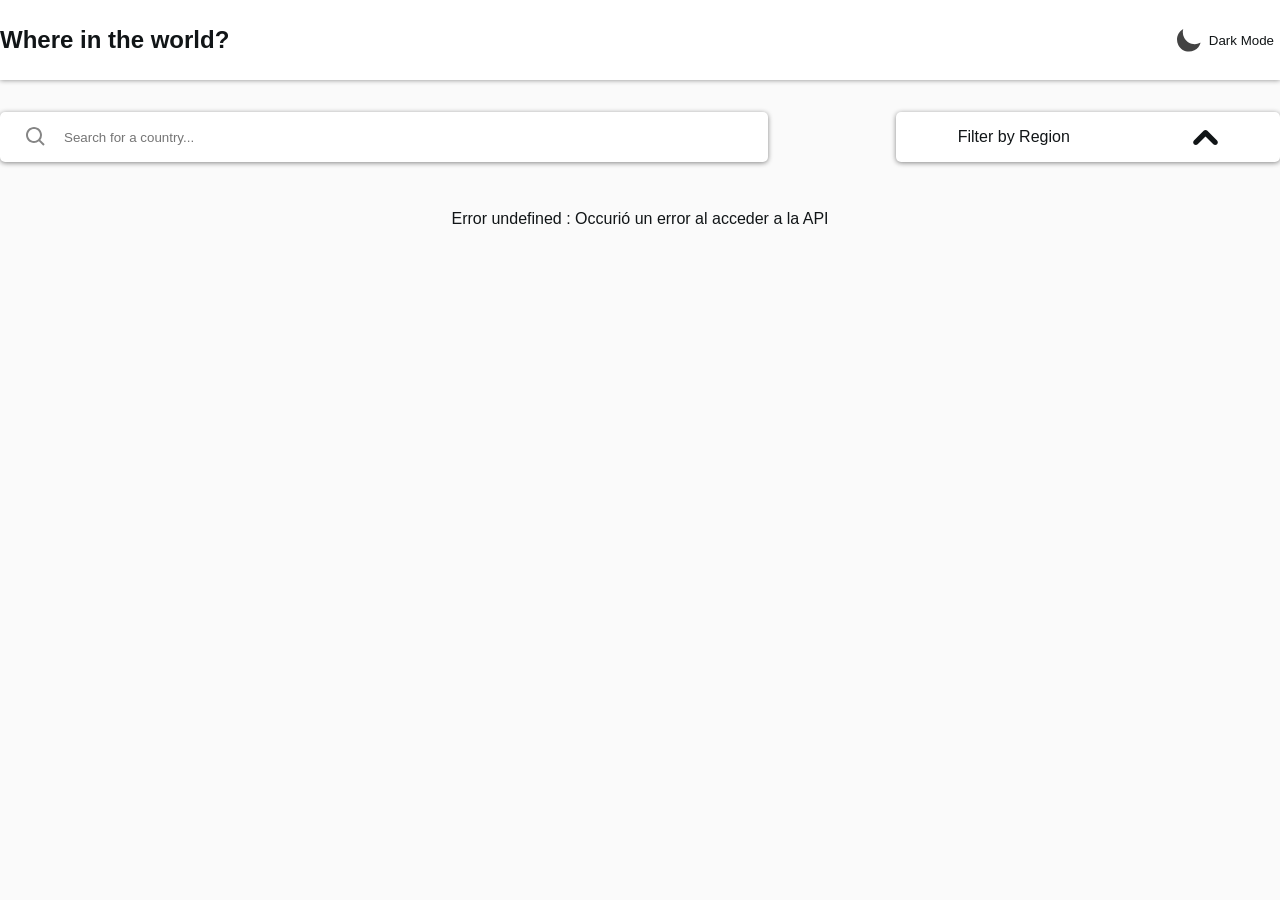
<file: index.html>
<!DOCTYPE html>
<html lang="en">
  <head>
    <meta charset="UTF-8" />
    <meta http-equiv="X-UA-Compatible" content="IE=edge" />
    <meta name="viewport" content="width=device-width, initial-scale=1.0" />
    <meta name="theme-color" content="#f" />
    <link rel="preconnect" href="https://fonts.googleapis.com" />
    <link rel="preconnect" href="https://fonts.gstatic.com" crossorigin />
    <link
      rel="shortcut icon"
      href="app/assets/earth-pngrepo-com.png"
      type="image/png"
    />
    <link
      href="https://fonts.googleapis.com/css2?family=Nunito+Sans:wght@300;600;800&display=swap"
      rel="stylesheet"
    />
    <link rel="stylesheet" href="app/assets/style.css" />
    <title>Flags</title>
  </head>
  <body>
    <div id="root"></div>

    <script src="app/index.js" type="module"></script>
  </body>
</html>
</file>
<file: app/assets/style.css>
html {
  box-sizing: border-box;
  font-family: sans-serif;
  font-size: 16px;
}

*,
*::before,
*::after {
  box-sizing: inherit;
}

body {
  --font: "Nunito Sans", sans-serif;
  --dark-mode-elements: hsl(209, 23%, 22%);
  --dark-mode-background: hsl(207, 26%, 17%);
  --light-mode-text: hsl(200, 15%, 8%);
  --input: hsl(0, 0%, 52%);
  --background: hsl(0, 0%, 98%);
  --dark-mode-text-and-light-mode-elements: hsl(0, 0%, 100%);
  --image-white: url("Vector.png");
  --arrowMenu-white: url("arrowMenuBlack.svg");
  --arrow-Top: url("arrowMenuWhite.svg");
  margin: 0;
  overflow-x: hidden;
  background-color: var(--background);
}

body.classDark {
  --dark-mode-background: hsl(0, 0%, 100%);
  --light-mode-text: hsl(0, 0%, 100%);
  --background: hsl(207, 26%, 17%);
  --dark-mode-elements: none;
  --input: none;
  --dark-mode-text-and-light-mode-elements: hsl(209, 23%, 22%);
  --image-white: url("arrowLeftWhite1.png");
  --arrowMenu-white: url("arrowMenuWhite.svg");
  --arrow-Top: url("arrowMenuBlack.svg");
  background-color: var(--background);
  box-shadow: none;
}

img {
  max-width: 100%;
}

#main {
  max-width: 1440px;
  margin: auto;
  position: relative;
}
/* Header*/
.error {
  display: block;
  margin: 0 auto;
  color: var(--light-mode-text);
}
header {
  height: 80px;
  width: 100%;
  margin: 0 auto;
  box-shadow: 0px 0px 5px var(--input);
  background-color: var(--dark-mode-text-and-light-mode-elements);
  box-shadow: 0px 0px 5px var(--input);
}

.containerheader {
  display: flex;
  justify-content: space-between;
  align-items: center;
  max-width: 1440px;
  margin: 0 auto;
  height: 100%;
}
.header_title {
  font-size: 24px;
  font-weight: 700;
  color: var(--light-mode-text);
}
.container_button {
  display: flex;
  justify-content: center;
  align-items: center;
  height: auto;
  width: auto;
  align-items: center;
  cursor: pointer;
  outline: none;
  border: none;
  background-color: transparent;
}
.container_button {
  color: var(--light-mode-text);
}
.container_button__title {
  margin-left: 0.5rem;
  font-weight: 400;
  color: var(--light-mode-text);
}
.dark_mode {
  width: 1.5rem;
  margin-right: 0.5rem;
}

/* Input */
.searchCountry {
  width: 60%;
  display: flex;
  height: 50px;
  margin: 2rem 0;
  justify-content: left;
  align-content: center;
  box-shadow: 0px 1px 5px var(--input);
  border-radius: 5px;
  background-color: var(--dark-mode-text-and-light-mode-elements);
}

.searchCountry img {
  background-color: white;
  width: 40px;
  padding: 0.5rem;
  margin-left: 1rem;
  background-color: var(--dark-mode-text-and-light-mode-elements);
}
.select-flag {
  display: inline-block;
  position: absolute;
  width: 30%;
  top: 0;
  right: 0;
}
.searchCountry input {
  border: none;
  padding: 0.5rem;
  width: 90%;
  outline: none;
  color: var(--light-mode-text);
  background-color: var(--dark-mode-text-and-light-mode-elements);
}

/* Filter */

.mainFilter {
  display: flex;
  justify-content: space-around;
  align-items: center;
  box-shadow: 0px 1px 5px var(--input);
  border-radius: 5px;
  background-color: var(--dark-mode-text-and-light-mode-elements);
  width: 100%;
  margin-bottom: 0.5rem;
  cursor: pointer;
  color: var(--light-mode-text);
}

.mainFilter img {
  width: 15px;
  transform: rotate(180deg);
}

.options {
  box-shadow: 0px 1px 5px var(--input);
  border-radius: 5px;
  background-color: var(--dark-mode-text-and-light-mode-elements);
  width: 100%;
  position: absolute;
  padding: 0.5rem 0;
  cursor: pointer;
  color: var(--light-mode-text);
  transition: all 0.3s ease;
}
.options p {
  display: block;
  padding: 0.5rem 1.2rem;
  cursor: pointer;
  margin: 0;
  color: var(--light-mode-text);
}

.options p:hover {
  background-color: var(--dark-mode-background);
  color: var(--background);
}

.deleteFilter {
  font-weight: 700;
  color: rgb(202, 43, 43);
  cursor: pointer;
}

.none {
  display: none;
}
#containerFlags {
  display: grid;
  grid-template-columns: repeat(auto-fit, minmax(280px, 1fr));
  width: 100%;
  height: auto;
  gap: 47px;
}

.flag {
  background-color: var(--dark-mode-text-and-light-mode-elements);
  display: flex;
  flex-direction: column;
  box-shadow: 0px 1px 5px var(--input);
  border-radius: 10px;
  margin: 1rem auto;
}
.flag_image {
  width: 100%;
  height: 209px;
}
.flag a {
  width: 100%;
  height: 100%;
  display: block;
}
.flag a img {
  aspect-ratio: 3.2 / 2;
  object-fit: cover;
  height: 100%;
  width: 100%;
}
.flag_short__description {
  margin: 1rem 0 1rem 1.5rem;
  color: var(--light-mode-text);
}
.flag_short__description p {
  color: var(--light-mode-text);
}
.title_flag {
  margin: 0;
  color: var(--light-mode-text);
}
.filter {
  display: none;
}

/* Single Flag */
.backHome {
  width: 6rem;
  display: flex;
  align-items: center;
  justify-content: center;
  /* height: 30px; */
  /* padding: 0.5rem; */
  margin: 2rem 0 4rem;
  background-color: var(--dark-mode-text-and-light-mode-elements);
  border: none;
  outline: none;
  box-shadow: 0px 1px 5px var(--input);
  cursor: pointer;
}
.back {
  background: var(--image-white);
  background-position: center;
  background-size: contain;
  background-repeat: no-repeat;
  width: 25px;
  height: 25px;
}
.filterRegionArrow {
  background: var(--arrowMenu-white);
  background-position: center;
  background-size: contain;
  background-repeat: no-repeat;
  width: 25px;
  height: 25px;
  line-height: 50px;
  transition: transform 0.3s ease;
}
.rotate {
  transform: rotate(180deg);
}
.backHome p {
  color: var(--light-mode-text);
  padding: 0.2rem;
}
.backHome img {
  transform: rotate(-90deg);
  width: 20%;
  margin-right: 1rem;
}
.container-flag {
  display: flex;
  justify-content: space-between;
}
.imgContainer {
  width: 40%;
  margin-right: 3rem;
}

.imgContainer img {
  width: 100%;
  height: 100%;
  object-fit: cover;
  aspect-ratio: 3 /2;
  height: 100%;
  width: 100%;
}
.containerallData {
  display: flex;
  justify-content: space-between;
}

.specs {
  display: flex;
  flex-direction: column;
  width: 40%;
  color: var(--light-mode-text);
}
.border {
  display: flex;
  align-items: center;
}

.bordeCountry a {
  text-decoration: none;
  background-color: var(--dark-mode-text-and-light-mode-elements);
  box-shadow: 0px 1px 5px var(--input);
  display: inline-block;
  font-size: 12px;
  padding: 0.25rem 1rem;
  margin: 0 0.5rem 0.25rem 0.5rem;
  color: var(--light-mode-text);
}

.bordeCountry a:hover {
  background-color: rgba(128, 128, 128, 0.603);
}
.loader {
  margin: 1rem auto;
  display: block;
  width: 4rem;
  height: 4rem;
}

.containerArrowTop {
  background-color: var(--dark-mode-background);
  height: 60px;
  width: 60px;
  position: fixed;
  border: none;
  z-index: 999;
  bottom: 1vh;
  right: 6vw;
  display: none;
  cursor: pointer;
  align-items: center;
  justify-content: center;
  border-radius: 50%;
}
.scrollTop {
  background: var(--arrow-Top);
  background-position: center;
  background-size: contain;
  background-repeat: no-repeat;
  width: 40px;
  height: 40px;
  margin-bottom: 0.2rem;
  display: none;
}
.visible {
  display: flex;
}
/* Cards */
@media screen and (max-width: 428px) {
  .containerheader {
    width: 90%;
  }
  .header_title {
    font-size: 18px;
  }
  #containerFlags {
    width: 70%;
    margin: 0 auto;
  }
  .searchCountry {
    width: 90%;
    margin-left: auto;
    margin-right: auto;
  }
  .searchCountry input {
    width: 85%;
  }
  .select-flag {
    display: block;
    position: relative;
    width: 50%;
    margin-left: 1.2rem;
  }
  .flag {
    background-color: var(--dark-mode-text-and-light-mode-elements);
    display: grid;
    width: 100%;
    box-shadow: 0px 1px 5px var(--input);
    border-radius: 10px;
    margin: 1rem auto;
  }
  .flag_image {
    width: 100%;
    height: auto;
  }
  .filter {
    display: none;
  }

  .container-flag {
    flex-direction: column;
    width: 80%;
    margin: 0 auto 2rem;
  }

  .imgContainer {
    width: 100%;
  }
  .specs {
    width: 100%;
  }
  .containerallData {
    flex-direction: column;
  }

  .country-spec,
  .frontier,
  .border {
    margin: 0;
    font-size: 14px;
    width: 100%;
  }

  .border {
    flex-direction: column;
  }
  .border p {
    font-size: 16px;
    display: block;
  }

  /* Flag */
  .bordeCountry {
    align-self: flex-start;
  }
  .backHome {
    width: 30%;
    display: flex;
    align-items: center;
    justify-content: space-evenly;
    margin-left: 38px;
    background-color: var(--dark-mode-text-and-light-mode-elements);
    border: none;
    outline: none;
    box-shadow: 0px 1px 5px var(--input);
  }

  .backHome img {
    transform: rotate(-90deg);
    width: 20%;
    margin-right: 1rem;
  }

  .title {
    font-size: 1.5rem;
    color: var(--light-mode-text);
  }

  .border p {
    align-self: flex-start;
  }

  .bordeCountry span {
    display: inline-block;
    font-size: 12px;
    padding: 0.25rem 1rem;
    background-color: var(--dark-mode-text-and-light-mode-elements);
    box-shadow: 0px 1px 5px var(--inputs);
    margin: 0.5rem;
  }
  .loader {
    margin: 1rem auto;
    display: block;
    width: 4rem;
    height: 4rem;
  }
}
</file>
